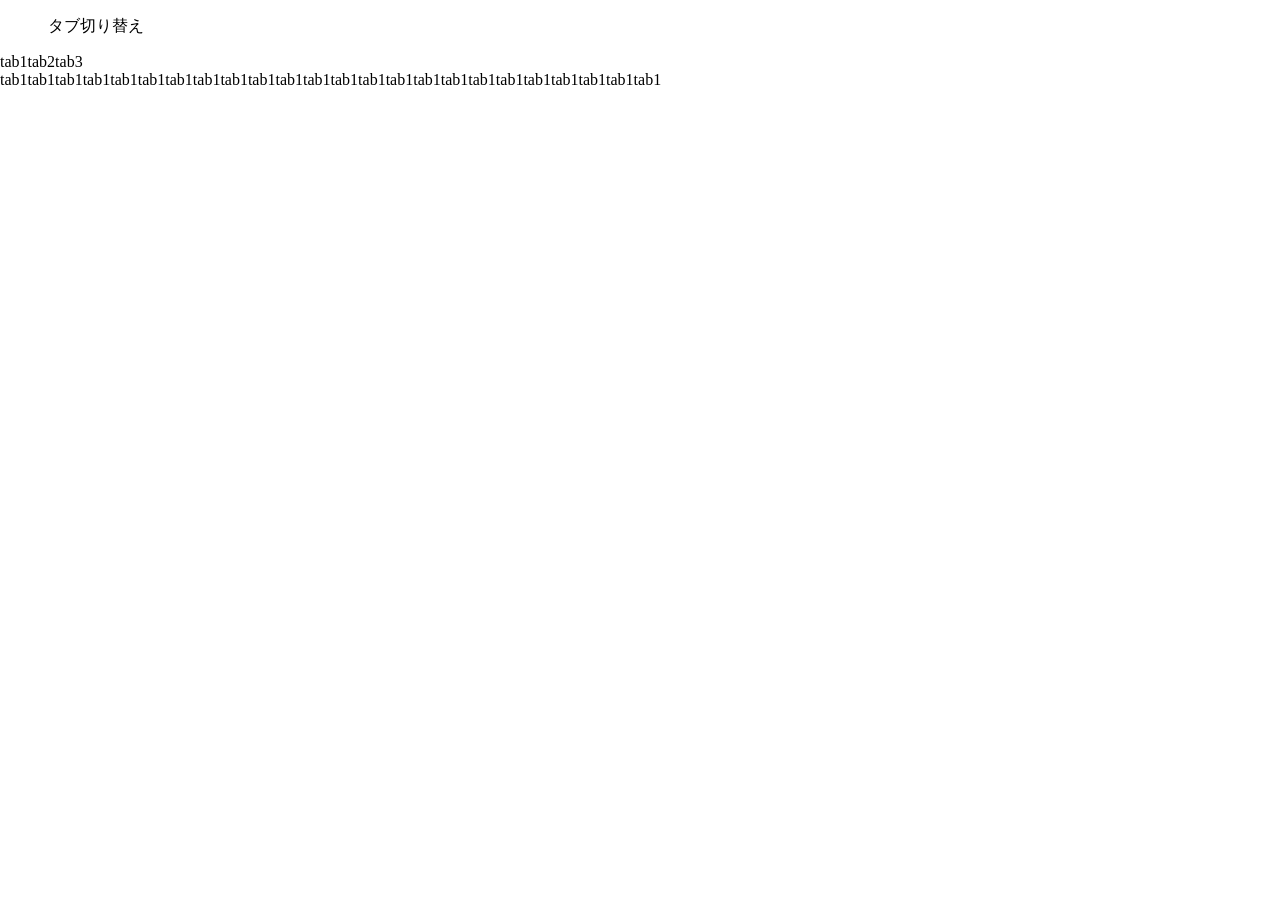
<file: 02-js-ui/02-tab/index.html>
<!DOCTYPE html>
<html lang="ja">
<head>
  <meta charset="UTF-8">
  <meta name="viewport" content="width=device-width, initial-scale=1.0">
  <title>タブ切り替え</title>
  <link rel="stylesheet" href="./css/style.css">
  <script type="module" src="./js/main.js"></script>
</head>
<body>
  <header class="header">
    <div class="header__inner">
      <h1 class="header__title">
              <a href="./" class="header__link">タブ切り替え</a>
          </h1>
    </div><!-- /.header__inner -->
  </header>

  <main class="main">
    <div class="tab">
      <ul class="tab__list">
        <li data-tab="1" class="tab__item" active>tab1</li>
        <li data-tab="2" class="tab__item">tab2</li>
        <li data-tab="3" class="tab__item">tab3</li>
      </ul>
      <div class="tab__content">
        <ul class="tab__panels">
          <li data-content="1" class="tab__panel" active>
            tab1tab1tab1tab1tab1tab1tab1tab1tab1tab1tab1tab1tab1tab1tab1tab1tab1tab1tab1tab1tab1tab1tab1tab1
          </li>
          <li data-content="2" class="tab__panel">
            tab2tab2tab2tab2tab2tab2tab2tab2tab2tab2tab2tab2tab2tab2tab2tab2tab2tab2tab2tab2tab2tab2tab2tab2
          </li>
          <li data-content="3" class="tab__panel">
            tab3tab3tab3tab3tab3tab3tab3tab3tab3tab3tab3tab3tab3tab3tab3tab3tab3tab3tab3tab3tab3tab3tab3tab3
          </li>

        </ul>
      </div>
    </div>
  </main>
</body>
</html>
</file>
<file: 02-js-ui/02-tab/css/style.css>
/***
    The new CSS reset - version 1.11.3 (last updated 25.08.2024)
    GitHub page: https://github.com/elad2412/the-new-css-reset
***/

/*
    Remove all the styles of the "User-Agent-Stylesheet", except for the 'display' property
    - The "symbol *" part is to solve Firefox SVG sprite bug
    - The "html" element is excluded, otherwise a bug in Chrome breaks the CSS hyphens property (https://github.com/elad2412/the-new-css-reset/issues/36)
 */
*:where(:not(html, iframe, canvas, img, svg, video, audio):not(svg *, symbol *)) {
  all: unset;
  display: revert;
}

/* Preferred box-sizing value */
*,
*::before,
*::after {
  box-sizing: border-box;
}

/* Fix mobile Safari increase font-size on landscape mode */
html {
  -moz-text-size-adjust: none;
  -webkit-text-size-adjust: none;
  text-size-adjust: none;
}

/* Reapply the pointer cursor for anchor tags */
a,
button {
  cursor: revert;
}

/* Remove list styles (bullets/numbers) */
ol,
ul,
menu,
summary {
  list-style: none;
}

/* Firefox: solve issue where nested ordered lists continue numbering from parent (https://bugzilla.mozilla.org/show_bug.cgi?id=1881517) */
ol {
  counter-reset: revert;
}

/* For images to not be able to exceed their container */
img {
  max-inline-size: 100%;
  max-block-size: 100%;
}

/* removes spacing between cells in tables */
table {
  border-collapse: collapse;
}

/* Safari - solving issue when using user-select:none on the <body> text input doesn't working */
input,
textarea {
  -webkit-user-select: auto;
}

/* revert the 'white-space' property for textarea elements on Safari */
textarea {
  white-space: revert;
}

/* minimum style to allow to style meter element */
meter {
  -webkit-appearance: revert;
  appearance: revert;
}

/* preformatted text - use only for this feature */
:where(pre) {
  all: revert;
  box-sizing: border-box;
}

/* reset default text opacity of input placeholder */
::placeholder {
  color: unset;
}

/* fix the feature of 'hidden' attribute.
   display:revert; revert to element instead of attribute */
:where([hidden]) {
  display: none;
}

/* revert for bug in Chromium browsers
   - fix for the content editable attribute will work properly.
   - webkit-user-select: auto; added for Safari in case of using user-select:none on wrapper element*/
:where([contenteditable]:not([contenteditable='false'])) {
  -moz-user-modify: read-write;
  -webkit-user-modify: read-write;
  overflow-wrap: break-word;
  -webkit-line-break: after-white-space;
  -webkit-user-select: auto;
}

/* apply back the draggable feature - exist only in Chromium and Safari */
:where([draggable='true']) {
  -webkit-user-drag: element;
}

/* Revert Modal native behavior */
:where(dialog:modal) {
  all: revert;
  box-sizing: border-box;
}

/* Remove details summary webkit styles */
::-webkit-details-marker {
  display: none;
}

/* ============================
*  Base
* ========================== */
body {
  margin: 0;
  padding: 0;
}

ul {
  list-style: none;
  margin: 0;
  padding: 0;
}

img {
  width: 100%;
  height: auto;
}

a {
  text-decoration: none;
}

button {
  appearance: none;
}

/* ============================
*  Custom
* ========================== */

/*-------------------------
  Header
-------------------------*/
.header {
  max-width: 1920px;
  width: 100%;
  padding-inline: 1.5rem;
}

.header__inner {
  width: 100%;
  padding-block: 1rem;
  padding-inline: 1.5rem;

  @media screen and (max-width: 768px) {
    padding-block: 0.5rem;
    padding-inline: 1rem;
  }
}

/*-------------------------
  Tab
-------------------------*/
.tab__list {
  display: flex;
}

.tab__item {
  cursor: pointer;
}

.tab__panel {
  display: none;

  &[active] {
    display: block;
  }
}
</file>
